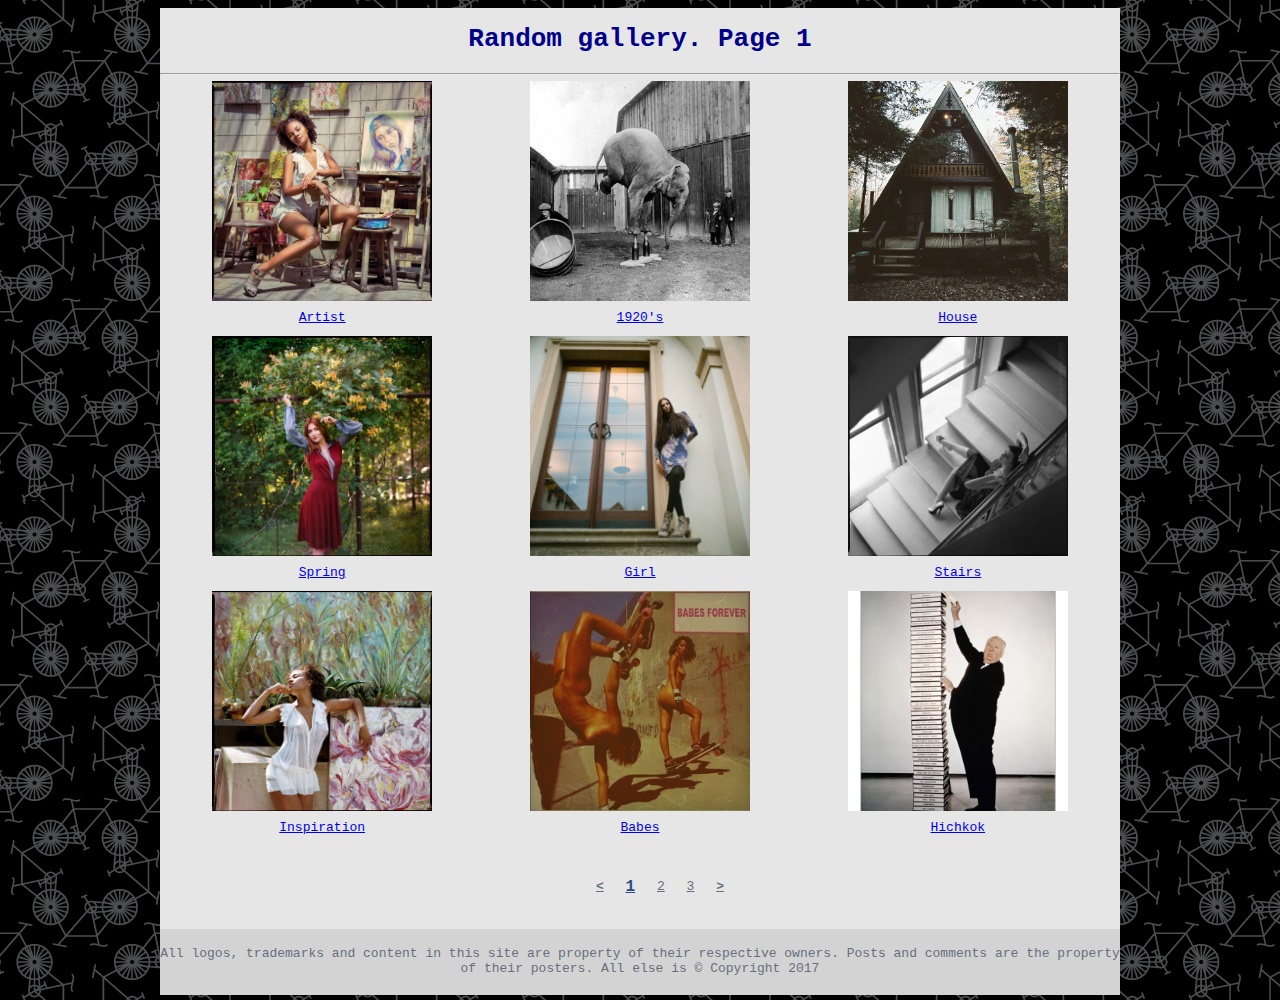
<file: index.html>
<!DOCTYPE html>
<html lang="en" xmlns="http://www.w3.org/1999/html">
<head>
    <meta charset="UTF-8">
    <title>Gallery</title>
    <meta name="viewport" content="width=device-width, initial-scale=1, maximum-scale=1, user-scalable=no">
    <link rel="stylesheet" href="css/normalize.css"/>
    <link rel="stylesheet" type="text/css" href="css/styles.css">
</head>
<body>
    <div class="container clearfix">
        <h1> Random gallery. Page 1</h1>
        <hr>
        <div class="container-img">


        <figure id="image">
            <div>
                <img src="img/photo1.jpg" >
            </div>

            <figcaption>
                <a href="img/photo1.jpg">Artist</a>
            </figcaption>
        </figure>

        <figure>
            <div>
                <img src="img/photo2.jpg">

            </div>
            <figcaption>
                <a href="img/photo2.jpg">1920's</a>
            </figcaption>
        </figure>

        <figure>
            <div>
                    <img src="img/photo3.jpg">
            </div>
            <figcaption>
                <a href="img/photo3.jpg">House</a>
            </figcaption>
        </figure>

        <figure>
            <div>
                    <img src="img/photo4.jpg">
            </div>
            <figcaption>
                <a href="img/photo4.jpg">Spring</a>
            </figcaption>
        </figure>

        <figure>
            <div>
                    <img src="img/photo5.jpg">
            </div>
            <figcaption>
                <a href="img/photo5.jpg">Girl</a>
            </figcaption>
        </figure>

        <figure>
            <div>
                    <img src="img/photo6.jpg">
            </div>
            <figcaption>
                <a href="img/photo6.jpg">Stairs</a>
            </figcaption>
        </figure>

        <figure>
            <div>
                    <img src="img/photo7.jpg">
            </div>
            <figcaption>
                <a href="img/photo7.jpg">Inspiration</a>
            </figcaption>
        </figure>

        <figure>
            <div>
                    <img src="img/photo8.jpg">
            </div>
            <figcaption>
                <a href="img/photo8.jpg">Babes</a>
            </figcaption>
        </figure>

        <figure>
            <div>

                    <img src="img/photo9.jpg">
            </div>
            <figcaption>
                <a href="img/photo9.jpg">Hichkok</a>
            </figcaption>
        </figure>
        </div>




    <div class="pagination">
        <ul>
            <li><a href="#" class="prev"><</a></li>
            <li class="active"><a href="">1</a></li>
            <li><a href="index2.html">2</a></li>
            <li><a href="index3.html">3</a></li>
            <li><a href="index2.html" class="next">> </a></li>
        </ul>
    </div>
    </div>


</body>

<footer>
    <p>
        All logos, trademarks and content in this site are property of their respective owners. Posts and comments are the property of their posters. All else is © Copyright 2017
    </p>
</footer>

</html>
</file>
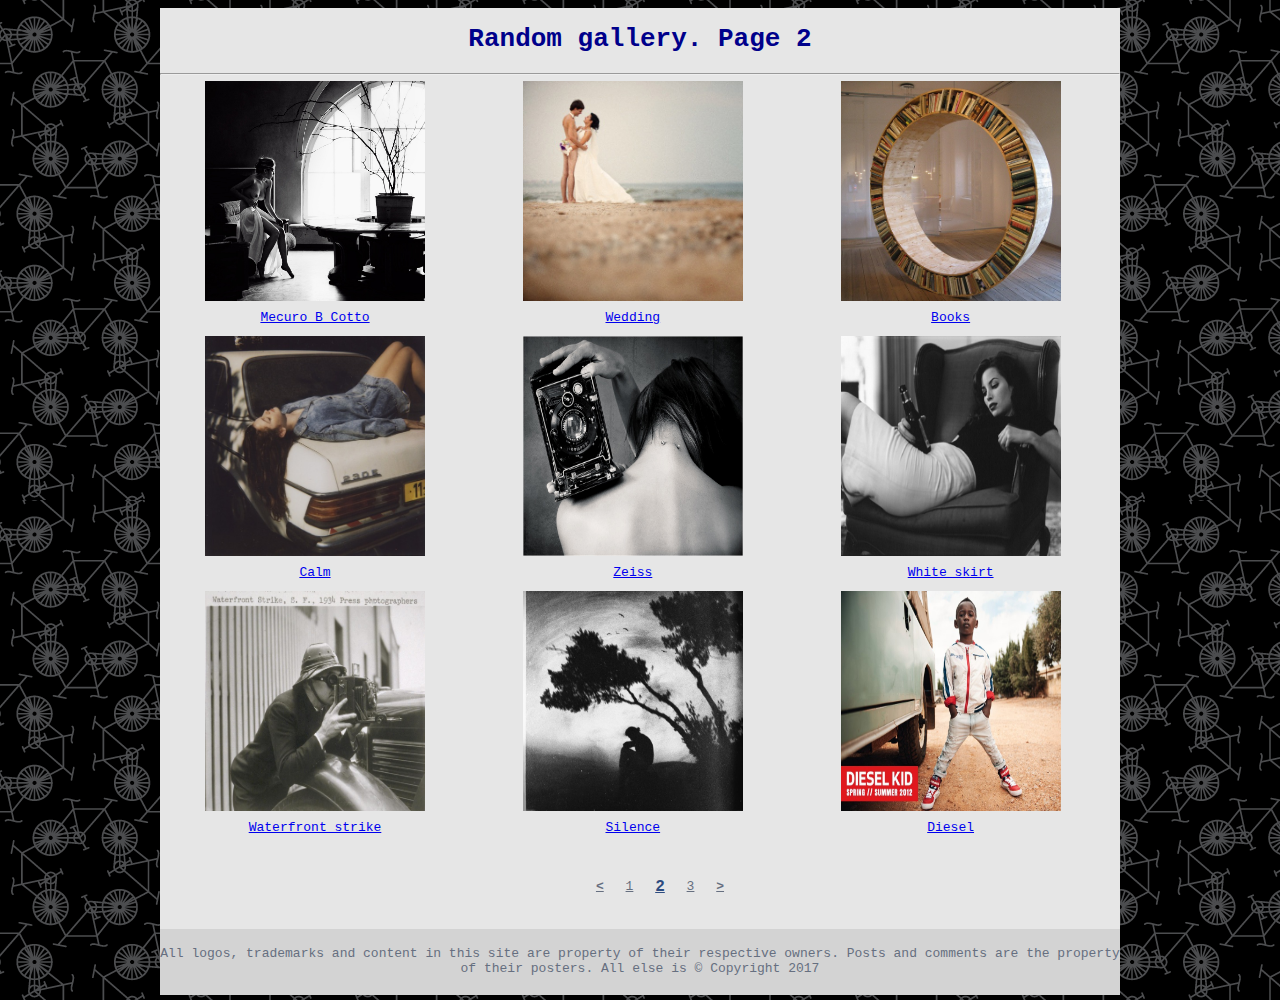
<file: index2.html>
<!DOCTYPE html>
<html>
<head lang="en">
    <meta charset="UTF-8">
    <title>Gallery</title>
    <link rel="stylesheet" href="css/normalize.css"/>
    <link rel="stylesheet" type="text/css" href="css/styles.css">

</head>

<body>

        <div class="container clearfix">
            <h1> Random gallery. Page 2</h1>
            <hr>
        <figure>
            <div>
                <img src="img/photo10.jpg" >
            </div>

            <figcaption>
                <a href="img/photo10.jpg">Mecuro B Cotto</a>
            </figcaption>
        </figure>

        <figure>
            <div>
                <img src="img/photo11.jpg">

                </div>
                <figcaption>
                    <a href="img/photo11.jpg">Wedding</a>
                </figcaption>
        </figure>

        <figure>
            <div>

                <img src="img/photo12.jpg">
                </div>
                <figcaption>
                    <a href="img/photo12.jpg">Books</a>
                </figcaption>
        </figure>

            <figure>
                <div>
                    <img src="img/photo13.jpg">
                    </div>
                    <figcaption>
                        <a href="img/photo13.jpg">Calm</a>
                        </figcaption>
            </figure>

            <figure>
                <div>
                    <img src="img/photo14.jpg">
                    </div>
                    <figcaption>
                        <a href="img/photo14.jpg">Zeiss</a>
                    </figcaption>
            </figure>

            <figure>
                <div>
                    <img src="img/photo15.jpg">
                    </div>
                    <figcaption>
                        <a href="img/photo15.jpg">White skirt</a>
                    </figcaption>
            </figure>

            <figure>
                <div>
                    <img src="img/photo16.jpg">
                    </div>
                    <figcaption>
                        <a href="img/photo16.jpg">Waterfront strike</a>
                    </figcaption>
            </figure>

            <figure>
                <div>
                    <img src="img/photo17.jpg">
                    </div>
                    <figcaption>
                        <a href="img/photo17.jpg">Silence</a>
                    </figcaption>
            </figure>

            <figure>
                <div>
                    <img src="img/photo18.jpg">
                    </div>
                    <figcaption>
                        <a href="img/photo18.jpg">Diesel</a>
                    </figcaption>
            </figure>




        <div class="pagination">
            <ul>
                <li><a href="index.html" class="prev"><</a></li>
                <li><a href="index.html">1</a></li>
                <li class="active"><a href="index2.html">2</a></li>
                <li><a href="index3.html">3</a></li>
                <li><a href="index3.html" class="next">></a></li>
            </ul>
        </div>
    </div>



</body>
<footer>
    <p>
        All logos, trademarks and content in this site are property of their respective owners. Posts and comments are the property of their posters. All else is © Copyright 2017
    </p>
</footer>
</html>
</file>
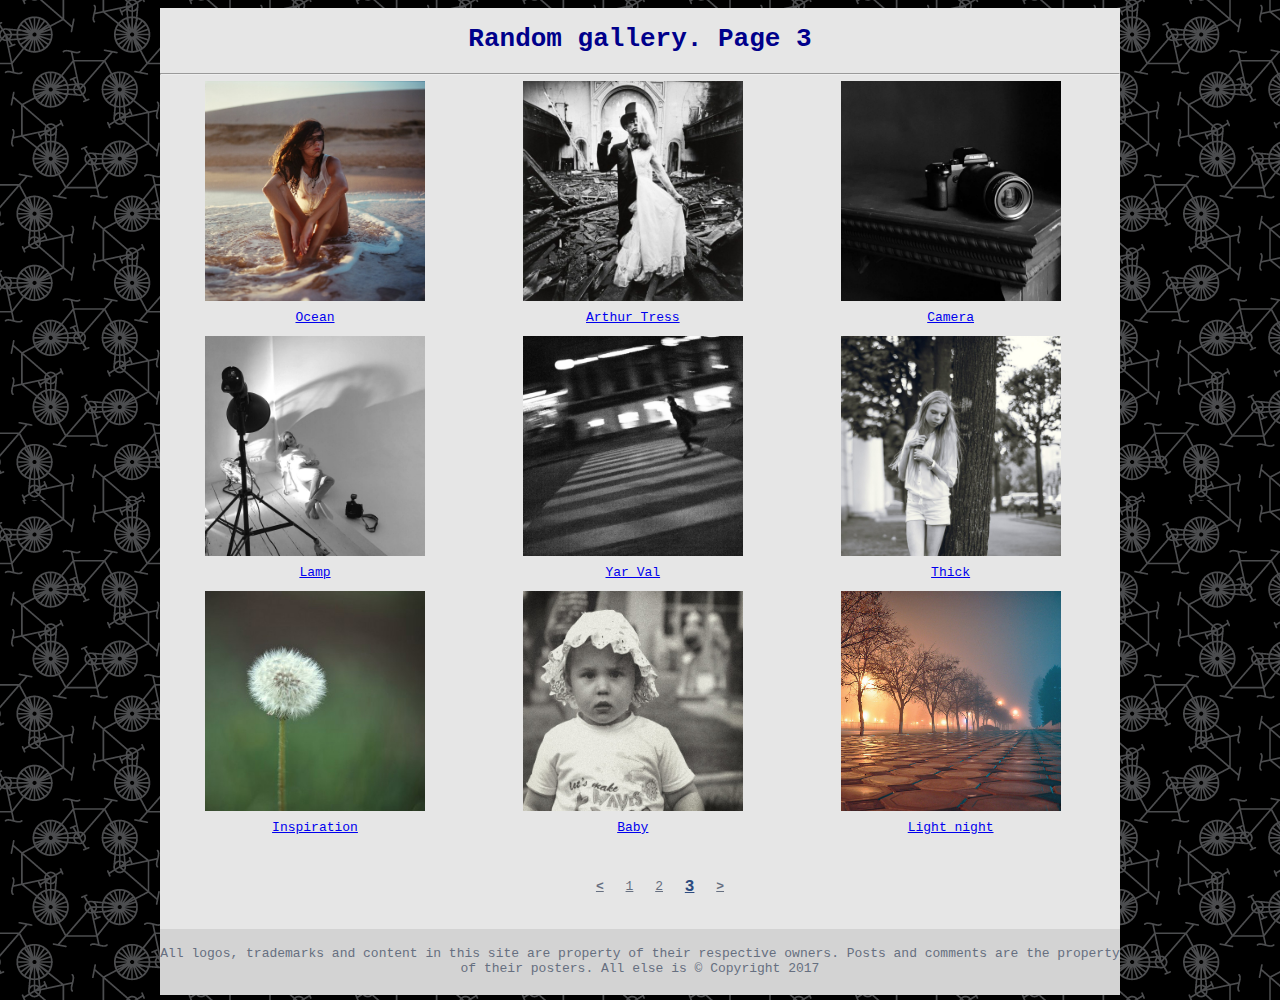
<file: index3.html>
<!DOCTYPE html>
<html>
<head lang="en">
    <meta charset="UTF-8">
    <title>Gallery</title>
    <link rel="stylesheet" href="css/normalize.css"/>
    <link rel="stylesheet" type="text/css" href="css/styles.css">

</head>
<body>

    <div class="container clearfix">
        <h1> Random gallery. Page 3</h1>
        <hr>
        <figure>
            <div>
                <img src="img/photo19.jpg" >
            </div>

            <figcaption>
                <a href="img/photo19.jpg">Ocean</a>
            </figcaption>
        </figure>

        <figure>
            <div>
                <img src="img/photo20.jpg">

            </div>
            <figcaption>
                <a href="img/photo20.jpg">Arthur Tress</a>
            </figcaption>
        </figure>

        <figure>
            <div>

                    <img src="img/photo21.jpg">
            </div>
            <figcaption>
                <a href="img/photo21.jpg">Camera</a>
            </figcaption>
        </figure>

        <figure>
            <div>
                <img src="img/photo22.jpg">
            </div>
            <figcaption>
                <a href="img/photo22.jpg">Lamp</a>
            </figcaption>
        </figure>

        <figure>
            <div>
                <img src="img/photo23.jpg">
            </div>
            <figcaption>
                <a href="img/photo23.jpg">Yar_Val</a>
            </figcaption>
        </figure>

        <figure>
            <div>
                <img src="img/photo24.jpg">
            </div>
            <figcaption>
                <a href="img/photo24.jpg">Thick</a>
            </figcaption>
        </figure>

        <figure>
            <div>
                <img src="img/photo25.jpg">
            </div>
            <figcaption>
                <a href="img/photo25.jpg">Inspiration</a>
            </figcaption>
        </figure>

        <figure>
            <div>
                <img src="img/photo26.jpg">
            </div>
            <figcaption>
                <a href="img/photo26.jpg">Baby</a>
            </figcaption>
        </figure>

        <figure>
            <div>
                <img src="img/photo27.jpg">
            </div>
            <figcaption>
                <a href="img/photo27.jpg">Light night</a>
            </figcaption>
        </figure>




            <div class="pagination">
                <ul>
                    <li><a href="index2.html" class="prev"><</a></li>
                    <li><a href="index.html">1</a></li>
                    <li><a href="index2.html">2</a></li>
                    <li class="active"><a href="index3.html">3</a></li>
                    <li><a href="index3.html" class="next">></a></li>

                </ul>
            </div>
    </div>

</body>


<footer>
    <p>
        All logos, trademarks and content in this site are property of their respective owners. Posts and comments are the property of their posters. All else is © Copyright 2017
    </p>
</footer>

</html>
</file>
<file: css/styles.css>
/* For modern browsers */
.clearfix:before,
.clearfix:after {
    content: "";
    display: table;
}
.clearfix:after {
    clear: both;
}

/* для IE6-7 */

.clearfix {
    zoom: 1;
}




body{
    font-family: monospace;
    background-image: url("../img/bicycles.png");
    background-color: #c7b39b;
}
h1{
    text-align: center;
    color: darkblue;
}
a {
    margin-top: 10px;
}
.container {
    margin: 0 auto;
    background: #E6E6E6;
    width: 100%;
    max-width: 960px;
    padding: 0;


}
.container-img  {
    justify-content: space-around;
    /*display: flex;*/
    text-align: center;
    flex-direction: row;
    flex-wrap: wrap; /*перенос на след строку*/
}
img {
    width: 220px;
    height: 220px;
}

figure {
    margin: 0;
    display: inline-block;
    width: 310px;
    text-align: center;
}

figcaption {
    color: #fff;
    margin-top: 5px;
    margin-bottom: 10px;
}
footer{
    margin: 0 auto;
    width: 100%;
    max-width: 960px;
    background: #D3D3D3;
    color: #666f80;
    padding: 5px 0;
    text-align: center;
}

.pagination {
    padding: 20px;
    clear:both;
}
.pagination ul {
    text-align: center;
}
.pagination ul li {
    display: inline-block;
    margin: 0 1px;
    vertical-align: middle;
    line-height: 12px;
    padding: 2px 6px;
}
.pagination ul li a, .pagination ul li span {
    color: #666f80;
}
.pagination ul li a:hover, .pagination ul li span:hover {
    background: #f5f5f5;
    -webkit-border-radius: 1px;
    -moz-border-radius: 1px;
    border-radius: 1px;
}
.pagination ul li a.prev, .pagination ul li a.next {
    font-weight: bold;
}
.pagination ul li.active a, .pagination ul li.active span {
    color: #2d4c80;
    font-size: 16px;
    font-weight: bold;
}
.pagination ul li.active a:hover, .pagination ul li.active span:hover {
    background: none;
}
/*@media screen and (max-width: 870px){*/
    /*figure{*/
        /*display: block;*/
        /*width: 100%;*/
        /*text-align: left;*/
    /*}*/
    /*h1, p{*/
        /*text-align: left;*/
        /*width: 100%;*/
    /*}*/
    /*img{*/
        /*width: 170px;*/
        /*height: 170px;*/
    /*}*/
/*}*/
/*@media screen and (max-width: 630px){*/
    /*figure{*/
    /*display: block;*/
    /*width: 100%;*/
    /*text-align: center;*/

    /*}*/
    /*h1, p{*/
    /*text-align: center;*/
    /*width: 100%;*/
    /*}*/
    /*img{*/
        /*width: 200px;*/
        /*height: 200px;*/
    /*}*/
/*}*/
</file>
